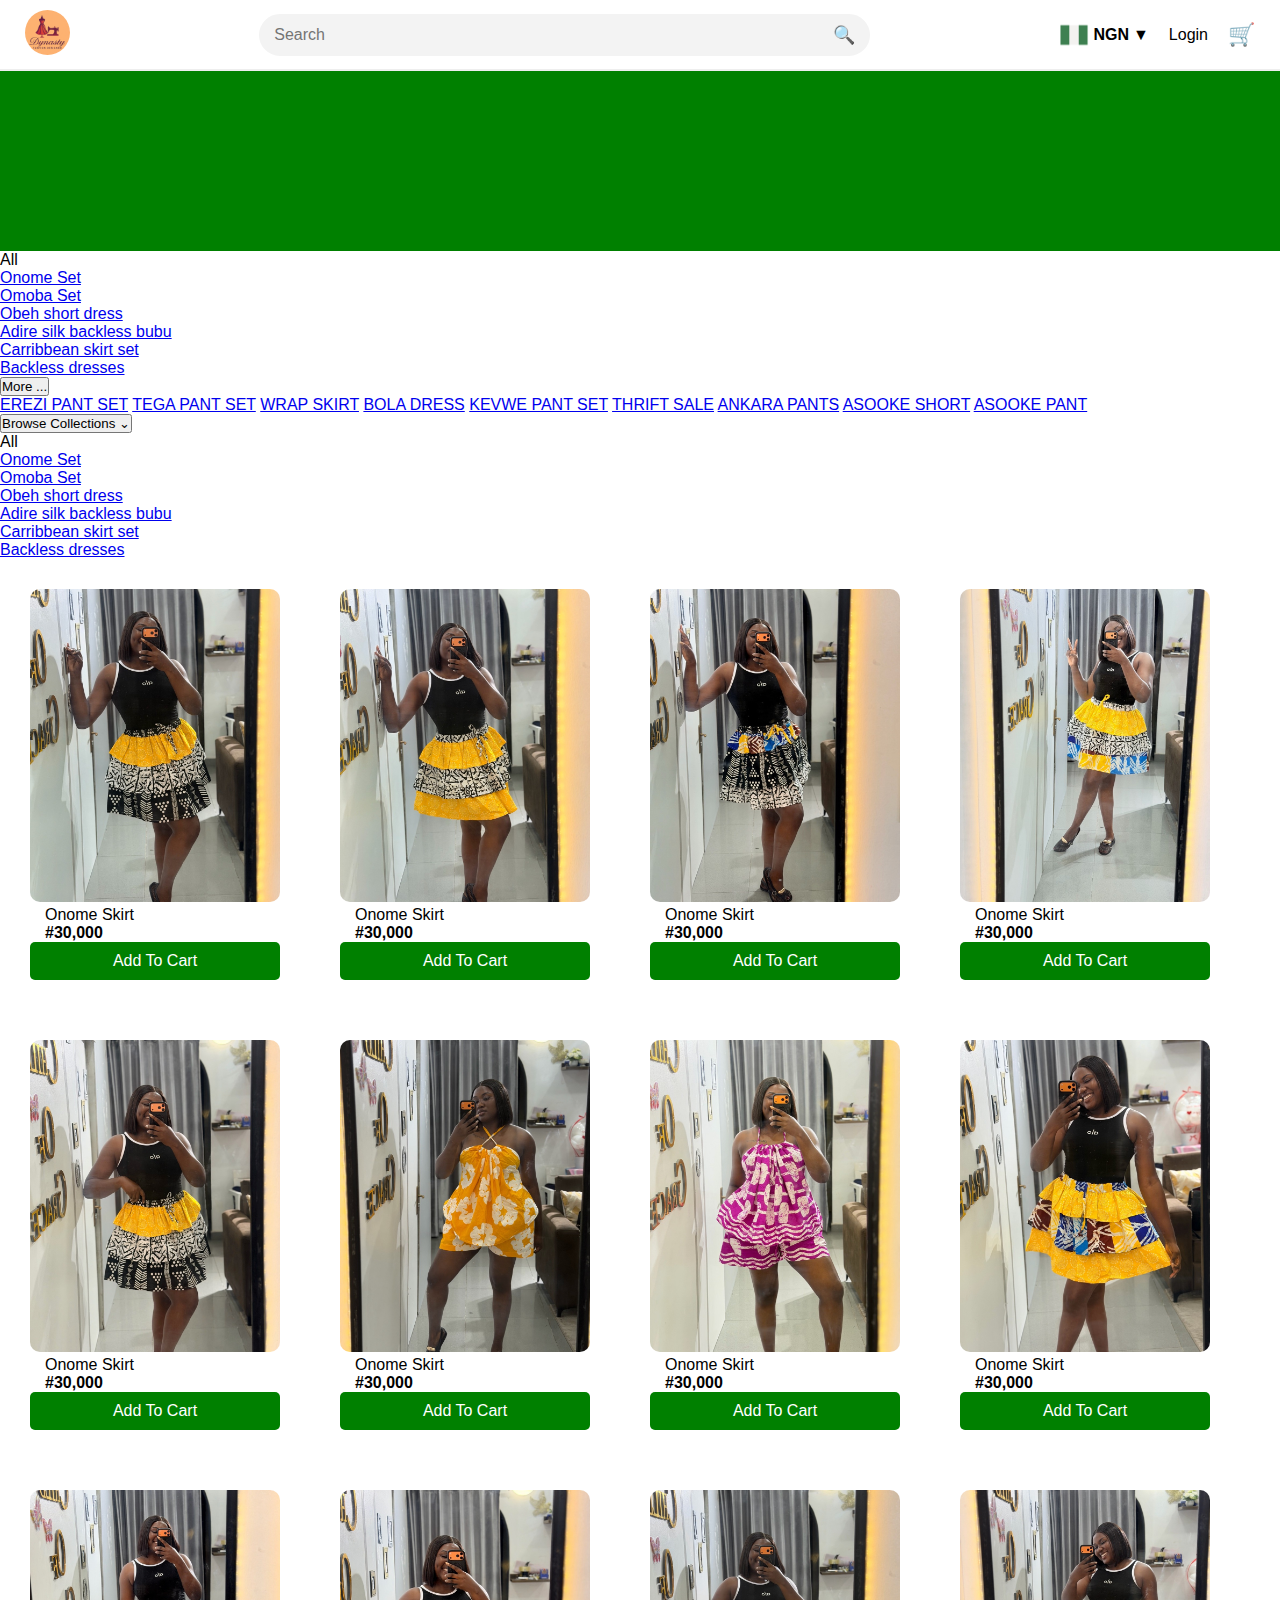
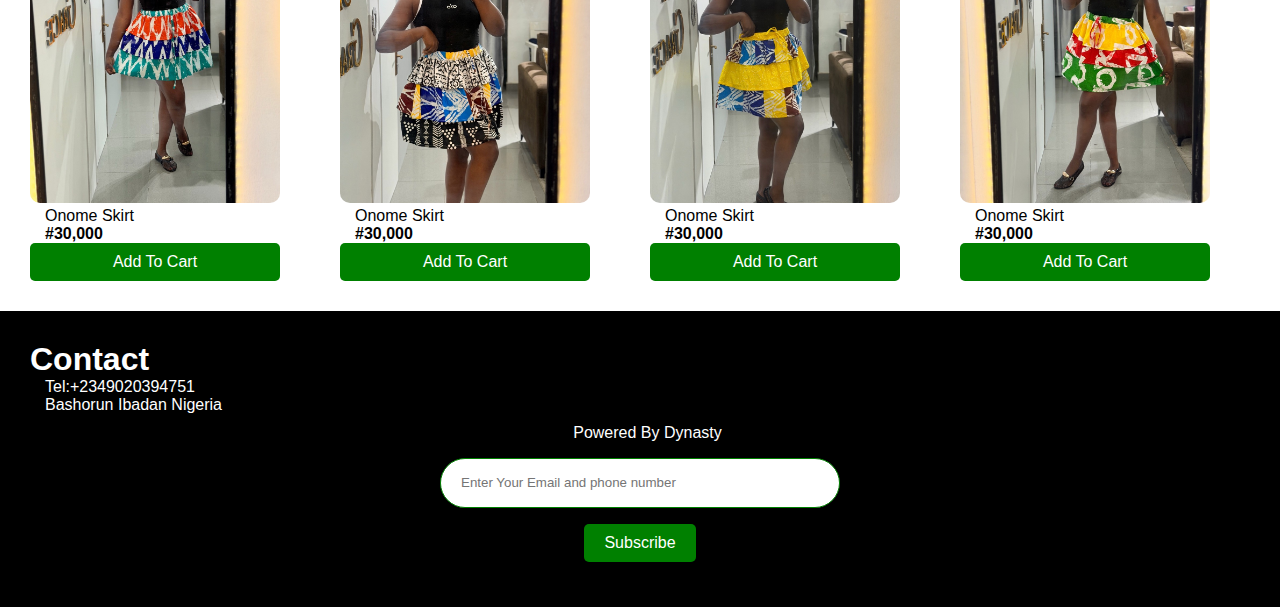
<file: index.html>
<!DOCTYPE html>
<html lang="en">

<head>
    <meta charset="UTF-8">
    <meta name="viewport" content="width=device-width, initial-scale=1.0">
    <title>Dynasty|Fashion Designer</title>
    <link rel="stylesheet" href="./css/style.css">
    <link rel="shortcut icon" href="" type="image/x-icon">
</head>

<body>
    <header>
        <nav class="navbar">
            <div class="logo">
                <img src="./Dynasty Fashion Logo Design.png" alt="Logo">
            </div>

            <div class="search-box">
                <input type="text" placeholder="Search">
                <span class="search-icon">🔍</span>
            </div>

            <div class="nav-right">
                <div class="currency">
                    <img src="./nigeria.png" alt="" width="30px">
                    <span>NGN</span>
                    <span class="arrow">▼</span>
                </div>

                <a href="#" class="login">Login</a>

                <div class="cart">🛒</div>
            </div>
        </nav>
    </header>

    <main>
        <section class="hero">
            <!-- <h1>Welcome to Dynasty Fashion Designer</h1>
            <p>Your one-stop shop for the latest fashion trends.</p> -->
        </section>

    </main>
    <div class="category-menu">
        <ul id="menuList">
            <li>All</li>
            <a href="./onome/onome.html"><li>Onome Set</li></a>
            <a href="./omoba/omoba.html"><li>Omoba Set</li></a>
            <a href="./obehi short dress/obehi .html"><li>Obeh short dress</li></a>
            <a href="./slick bubu/bubu.html"><li>Adire silk backless bubu</li></a>
            <a href="./carribean/bean.html"><li>Carribbean skirt set</li></a>
            <a href="./back/Back.html"><li>Backless dresses</li></a>

            <li>
                <div class="dropdown">
                    <a href="#"><button class="more-btn" id="moreBtn">More ...</button></a>
                    <div class="dropdown-menu" id="dropdownMenu">
                        <a href="#">EREZI PANT SET</a>
                        <a href="#">TEGA PANT SET</a>
                        <a href="#">WRAP SKIRT</a>
                        <a href="#">BOLA DRESS</a>
                        <a href="#">KEVWE PANT SET</a>
                        <a href="#">THRIFT SALE</a>
                        <a href="#">ANKARA PANTS</a>
                        <a href="#">ASOOKE SHORT</a>
                        <a href="#">ASOOKE PANT</a>
                    </div>
                </div>
            </li>
        </ul>
    </div>
    <div class="category-mobile">
  <button class="mobile-btn">
    Browse Collections
    <span>⌄</span>
  </button>

  <ul class="mobile-list">
    <li>All</li>
   <a href="./onome/onome.html"><li>Onome Set</li></a>
    <a href="./omoba/omoba.html"><li>Omoba Set</li></a>
    <a href="./obehi short dress/obehi .html"><li>Obeh short dress</li></a>
   <a href="./slick bubu/bubu.html"><li>Adire silk backless bubu</li></a>
    <a href="./carribean/bean.html"><li>Carribbean skirt set</li></a>
    <a href="./back/Back.html"><li>Backless dresses</li></a>
  </ul>
</div>

    <div class="see">
        <div class="image">
            <img src="./imgi_10_8f3fdc9b94b30499ab07221eab62256a96ad567b.jpg" alt="">
            <p>Onome Skirt</p>
            <h2>#30,000</h2>
            <button>Add To Cart</button>
        </div>
        <div class="image">
            <img src="./imgi_11_3a779eca26cf075a33844f71bdbc35a42d24d221.jpg" alt="">
            <p>Onome Skirt</p>
            <h2>#30,000</h2>
            <button>Add To Cart</button>
        </div>
        <div class="image">
            <img src="./imgi_12_e7b7498f56c6c321cdac179f95616eb3c19bf68d.jpg" alt="">
            <p>Onome Skirt</p>
            <h2>#30,000</h2>
            <button>Add To Cart</button>
        </div>
        <div class="image">
            <img src="./imgi_13_0724e1435c06e7530f1bf4afd314cb6c6902e360.jpg" alt="">
            <p>Onome Skirt</p>
            <h2>#30,000</h2>
            <button>Add To Cart</button>
        </div>
    </div>
    <div class="zee">
        <div class="image">
            <img src="./imgi_14_4cbfe76447deeb5e466e3464aa8056204c7a2cfd.jpg" alt="">
            <p>Onome Skirt</p>
            <h2>#30,000</h2>
            <button>Add To Cart</button>
        </div>
        <div class="image">
            <img src="./imgi_3_6ec4052f05e0985d134e3a0622bcb3bd1f83a5d8.jpg" alt="">
            <p>Onome Skirt</p>
            <h2>#30,000</h2>
            <button>Add To Cart</button>
        </div>
        <div class="image">
            <img src="./imgi_4_bed911cc5528cca3b0a42415ae3343e716c82423.jpg" alt="">
            <p>Onome Skirt</p>
            <h2>#30,000</h2>
            <button>Add To Cart</button>
        </div>
        <div class="image">
            <img src="./imgi_5_e3cac00beb1b644e2467a3ddc42486f70f76bd44.jpg" alt="">
            <p>Onome Skirt</p>
            <h2>#30,000</h2>
            <button>Add To Cart</button>
        </div>
    </div>
    <div class="gen">
        <div class="image">
            <img src="./imgi_6_1772d17dc84d9d9f611efadafc98ed32be4c4d36.jpg" alt="">
            <p>Onome Skirt</p>
            <h2>#30,000</h2>
            <button>Add To Cart</button>
        </div>
        <div class="image">
            <img src="./imgi_7_9e9c9fbd3b69273ec9216234aa7a1caf0235b229.jpg" alt="">
            <p>Onome Skirt</p>
            <h2>#30,000</h2>
            <button>Add To Cart</button>
        </div>
        <div class="image">
            <img src="./imgi_8_47c051350ca8accb64858f4f5f4a0e3ed9bfee95.jpg" alt="">
            <p>Onome Skirt</p>
            <h2>#30,000</h2>
            <button>Add To Cart</button>
        </div>
        <div class="image">
            <img src="./imgi_9_a8687f53db7f407470c8ae2648fd06a5e5a5d3ed.jpg" alt="">
            <p>Onome Skirt</p>
            <h2>#30,000</h2>
            <button>Add To Cart</button>
        </div>
    </div>
    <footer>
        <div id="contact">
            <div class="fee">
                <h1>Contact</h1>
                <P>Tel:+2349020394751</P>
                <p>Bashorun Ibadan Nigeria</p>
            </div>
            <div class="bottom">
                <p>Powered By Dynasty</p>
                <input id="put" type="email" placeholder="Enter Your Email and phone number">
                <button id="sub">Subscribe</button>
            </div>
        </div>
    </footer>

    <script src="./script.js"></script>
</body>

</html>
</file>
<file: css/style.css>
* {
    padding: 0;
    margin: 0;
    box-sizing: border-box;
}

body {
    margin: 0;
    font-family: Arial, sans-serif;
}

.navbar {
    display: flex;
    align-items: center;
    justify-content: space-between;
    padding: 10px 25px 10px 25px;
    background: white;
    border-bottom: 2px solid #eee;

}

.logo img {
    height: 45px;
    width: 45px;
    border-radius: 50%;
    object-fit: cover;
}

.search-box {
    display: flex;
    align-items: center;
    background: #f3f3f3;
    padding: 10px 15px;
    border-radius: 50px;
    width: 50%;
    border: 2px solid white;
}

.search-box input {
    flex: 1;
    border: none;
    outline: none;
    background: none;
    font-size: 16px;
}

.search-icon {
    font-size: 18px;
    color: #444;
}

.nav-right {
    display: flex;
    align-items: center;
    gap: 20px;
}

.currency {
    display: flex;
    align-items: center;
    gap: 4px;
    cursor: pointer;
    font-weight: bold;
}

.login {
    text-decoration: none;
    color: black;
    font-size: 16px;
}

.cart {
    font-size: 22px;
    cursor: pointer;
}

.hero {
    justify-content: center;
    align-items: center;
    background-color: green;
    padding-left: 300px;
    height: 20vh;
    padding-top: 40px;
}

.see,
.zee,
.gen {
    display: grid;
    grid-template-columns: repeat(4, 1fr);
    gap: 20px;
    padding: 30px;
    /* padding-bottom: 20px; */
}

.image:hover {
    transform: scale(1.05);
    transition: transform 0.3s ease;
    box-shadow: 4px 4px 15px rgb(0, 0, 0, 0.2);
    padding: 10px;
}

.image {
    width: 250px;
    gap: 1rem;
    font-family: Arial, Helvetica, sans-serif;
    
}

.image img {
    width: 100%;
    /* height: 100%; */
    object-fit: cover;
    border-radius: 10px;
    /* padding: 20px; */
}

.image button {
    padding: 10px 20px;
    width: 100%;
    background-color: green;
    color: white;
    border: none;
    cursor: pointer;
    font-size: 1rem;
    border-radius: 5px;
    gap: 1rem;
}

.image h2, p {
    font-size: 1rem;
    padding-left: 15px;
    font-family: Arial, Helvetica, sans-serif;
}

footer {
    background-color: black;
    color: white;
   /* margin-bottom: 10px; */
   /* height: 50vh; */
   padding: 20px;
}

.contact {
    display: flex;
    gap: 4rem;
}

.fee {
    font-size: 1rem;
    /* font-family: 'Courier New', Courier, monospace; */
    gap: 20px;
    padding: 10px;
}

.bottom {
    display: flex;
    flex-direction: column;
    align-items: center;
    justify-content: center;
    gap: 1rem;
    margin-bottom: 5px;
}

#put {
    border: 1px solid green;
    width: 400px;
    height: 50px;
    border-radius: 25px;
    padding: 20px;
}

#sub {
    padding: 10px 20px;
    background-color: green;
    color: white;
    border: none;
    cursor: pointer;
    font-size: 1rem;
    border-radius: 5px;
    margin-bottom: 20px;
}

@media(max-width:768px) {
    .search-box {
        display: none;
    }

    .see,
    .zee,
    .gen {
        display: grid;
        grid-template-columns: repeat(2, 1fr);


    }

    .image {
        width: 100%;
        padding: 10px;
    }


}
</file>
